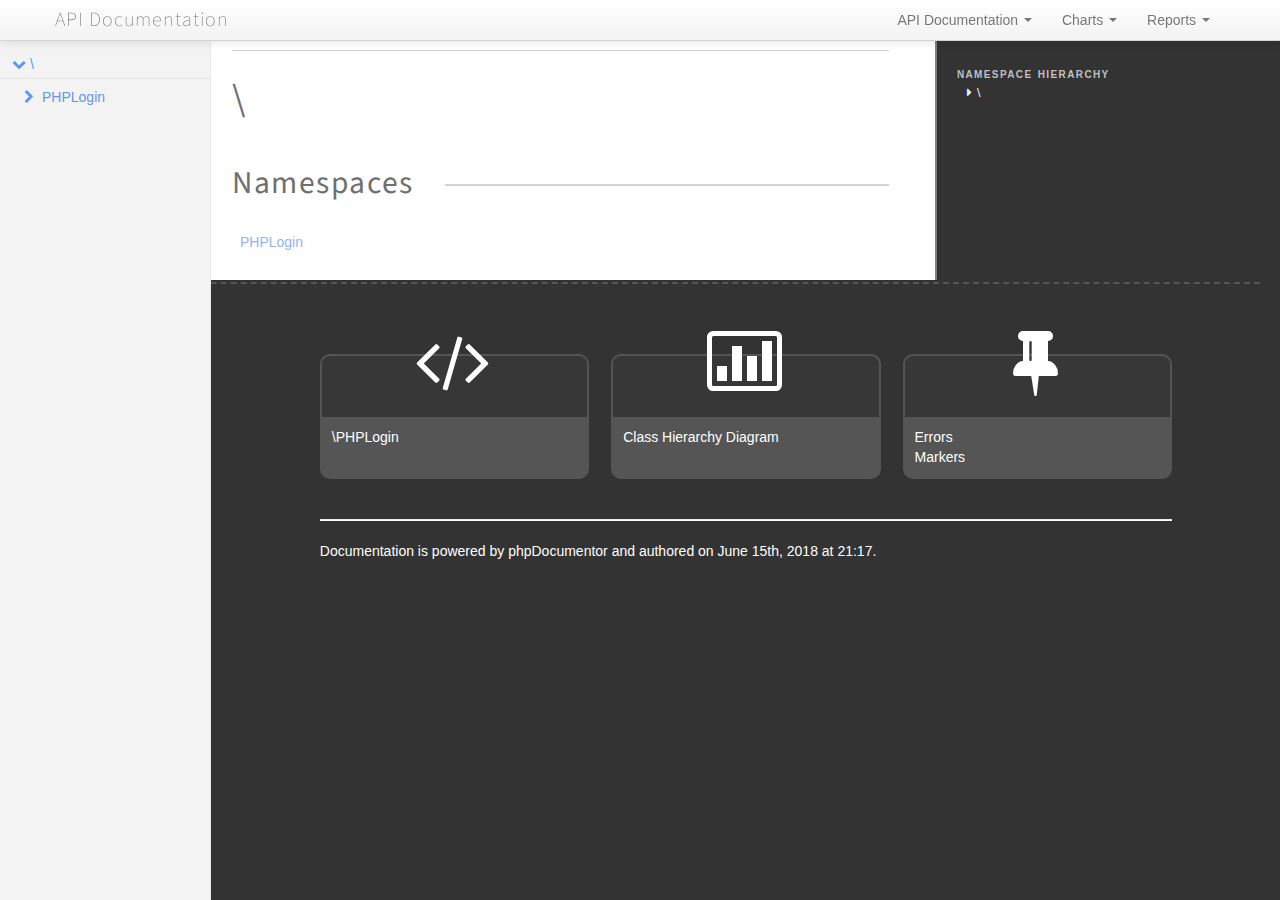
<file: tfg_JuanCarlosGonzalezQuesada/www/docs/api/index.html>
<!DOCTYPE html>
<html lang="en">
<head>
    <meta name="viewport" content="width=device-width, initial-scale=1.0, maximum-scale=1.0, user-scalable=0"/>
    <meta charset="utf-8"/>
    <title>API Documentation</title>
    <meta name="author" content=""/>
    <meta name="description" content=""/>

    <link href="css/bootstrap-combined.no-icons.min.css" rel="stylesheet">
    <link href="css/font-awesome.min.css" rel="stylesheet">
    <link href="css/prism.css" rel="stylesheet" media="all"/>
    <link href="css/template.css" rel="stylesheet" media="all"/>
    
    <!--[if lt IE 9]>
    <script src="js/html5.js"></script>
    <![endif]-->
    <script src="js/jquery-1.11.0.min.js"></script>
    <script src="js/ui/1.10.4/jquery-ui.min.js"></script>
    <script src="js/bootstrap.min.js"></script>
    <script src="js/jquery.smooth-scroll.js"></script>
    <script src="js/prism.min.js"></script>
    <!-- TODO: Add http://jscrollpane.kelvinluck.com/ to style the scrollbars for browsers not using webkit-->
    
    <link rel="shortcut icon" href="images/favicon.ico"/>
    <link rel="apple-touch-icon" href="images/apple-touch-icon.png"/>
    <link rel="apple-touch-icon" sizes="72x72" href="images/apple-touch-icon-72x72.png"/>
    <link rel="apple-touch-icon" sizes="114x114" href="images/apple-touch-icon-114x114.png"/>
</head>
<body>

<div class="navbar navbar-fixed-top">
    <div class="navbar-inner">
        <div class="container">
            <a class="btn btn-navbar" data-toggle="collapse" data-target=".nav-collapse">
                <i class="icon-ellipsis-vertical"></i>
            </a>
            <a class="brand" href="index.html">API Documentation</a>

            <div class="nav-collapse">
                <ul class="nav pull-right">
                                        <li class="dropdown">
                        <a href="index.html" class="dropdown-toggle" data-toggle="dropdown">
                            API Documentation <b class="caret"></b>
                        </a>
                        <ul class="dropdown-menu">
                                                        <li><a href="namespaces/PHPLogin.html">\PHPLogin</a></li>
                                                    </ul>
                    </li>
                                        <li class="dropdown" id="charts-menu">
                        <a href="#" class="dropdown-toggle" data-toggle="dropdown">
                            Charts <b class="caret"></b>
                        </a>
                        <ul class="dropdown-menu">
                            <li>
                                <a href="graphs/class.html">
                                    <i class="icon-list-alt"></i>&#160;Class hierarchy diagram
                                </a>
                            </li>
                        </ul>
                    </li>
                    <li class="dropdown" id="reports-menu">
                        <a href="#" class="dropdown-toggle" data-toggle="dropdown">
                            Reports <b class="caret"></b>
                        </a>
                        <ul class="dropdown-menu">
                            <li>
                                <a href="reports/errors.html">
                                                                                                                                                                                                                                                                                                                                                                                                                                                                                                                                                                                                                                                                                                                                                                                                                                                                                                                                                                                                                                                                                                                                                                                                                                                                                                                                                                                                                                                                                                                                                                                                                                                                                            <i class="icon-list-alt"></i>&#160;Errors <span class="label label-info pull-right">2</span>
                                </a>
                            </li>
                            <li>
                                <a href="reports/markers.html">
                                                                                                                                                                                                                                                                                                                                                                                                                                                                                                                                                                                                                                                                                                                                                                                                                                                                                                                                                                                                                                                                                                                                                                                                                                                                                                                                                                                                                                                                                                                                                                                                                                                                                            <i class="icon-list-alt"></i>&#160;Markers <span class="label label-info pull-right">0</span>
                                </a>
                            </li>
                            <li>
                                <a href="reports/deprecated.html">
                                                                                                            <i class="icon-list-alt"></i>&#160;Deprecated <span class="label label-info pull-right">0</span>
                                </a>
                            </li>
                        </ul>
                    </li>
                </ul>
            </div>
        </div>
    </div>
    <!--<div class="go_to_top">-->
    <!--<a href="#___" style="color: inherit">Back to top&#160;&#160;<i class="icon-upload icon-white"></i></a>-->
    <!--</div>-->
</div>

<div id="___" class="container-fluid">
        <section class="row-fluid">
        <div class="span2 sidebar">
                                <div class="accordion" style="margin-bottom: 0">
        <div class="accordion-group">
            <div class="accordion-heading">
                                    <a class="accordion-toggle " data-toggle="collapse" data-target="#namespace-1383408813"></a>
                                <a href="namespaces/default.html" style="margin-left: 30px; padding-left: 0">\</a>
            </div>
            <div id="namespace-1383408813" class="accordion-body collapse in">
                <div class="accordion-inner">

                                                    <div class="accordion" style="margin-bottom: 0">
        <div class="accordion-group">
            <div class="accordion-heading">
                                    <a class="accordion-toggle collapsed" data-toggle="collapse" data-target="#namespace-317848537"></a>
                                <a href="namespaces/PHPLogin.html" style="margin-left: 30px; padding-left: 0">PHPLogin</a>
            </div>
            <div id="namespace-317848537" class="accordion-body collapse ">
                <div class="accordion-inner">

                                                    <div class="accordion" style="margin-bottom: 0">
        <div class="accordion-group">
            <div class="accordion-heading">
                                    <a class="accordion-toggle collapsed" data-toggle="collapse" data-target="#namespace-1735266455"></a>
                                <a href="namespaces/PHPLogin.Traits.html" style="margin-left: 30px; padding-left: 0">Traits</a>
            </div>
            <div id="namespace-1735266455" class="accordion-body collapse ">
                <div class="accordion-inner">

                    
                    <ul>
                                                                            <li class="trait"><a href="classes/PHPLogin.Traits.PermissionTrait.html">PermissionTrait</a></li>
                                                    <li class="trait"><a href="classes/PHPLogin.Traits.RoleTrait.html">RoleTrait</a></li>
                                                                    </ul>
                </div>
            </div>
        </div>
    </div>

                    
                    <ul>
                                                                                                    <li class="class"><a href="classes/PHPLogin.AdminFunctions.html">AdminFunctions</a></li>
                                                    <li class="class"><a href="classes/PHPLogin.AppConfig.html">AppConfig</a></li>
                                                    <li class="class"><a href="classes/PHPLogin.AuthorizationHandler.html">AuthorizationHandler</a></li>
                                                    <li class="class"><a href="classes/PHPLogin.CookieHandler.html">CookieHandler</a></li>
                                                    <li class="class"><a href="classes/PHPLogin.CSRFHandler.html">CSRFHandler</a></li>
                                                    <li class="class"><a href="classes/PHPLogin.DbConn.html">DbConn</a></li>
                                                    <li class="class"><a href="classes/PHPLogin.ImgHandler.html">ImgHandler</a></li>
                                                    <li class="class"><a href="classes/PHPLogin.LoginHandler.html">LoginHandler</a></li>
                                                    <li class="class"><a href="classes/PHPLogin.MailHandler.html">MailHandler</a></li>
                                                    <li class="class"><a href="classes/PHPLogin.MiscFunctions.html">MiscFunctions</a></li>
                                                    <li class="class"><a href="classes/PHPLogin.PageConstructor.html">PageConstructor</a></li>
                                                    <li class="class"><a href="classes/PHPLogin.PasswordHandler.html">PasswordHandler</a></li>
                                                    <li class="class"><a href="classes/PHPLogin.PermissionHandler.html">PermissionHandler</a></li>
                                                    <li class="class"><a href="classes/PHPLogin.ProfileData.html">ProfileData</a></li>
                                                    <li class="class"><a href="classes/PHPLogin.RoleHandler.html">RoleHandler</a></li>
                                                    <li class="class"><a href="classes/PHPLogin.TokenHandler.html">TokenHandler</a></li>
                                                    <li class="class"><a href="classes/PHPLogin.UserData.html">UserData</a></li>
                                                    <li class="class"><a href="classes/PHPLogin.UserHandler.html">UserHandler</a></li>
                                            </ul>
                </div>
            </div>
        </div>
    </div>

                    
                    <ul>
                                                                                            </ul>
                </div>
            </div>
        </div>
    </div>

        </div>
    </section>
    <section class="row-fluid">
        <div class="span10 offset2">
            <div class="row-fluid">
                <div class="span8 content namespace">
                    <nav>
                                                
                                            </nav>
                    <h1><small></small>\</h1>

                                        <h2>Namespaces</h2>
                    <table class="table table-hover">
                                                    <tr>
                                <td><a href="namespaces/PHPLogin.html">PHPLogin</a></td>
                            </tr>
                                            </table>
                    
                    
                    
                                    </div>

                <aside class="span4 detailsbar">
                    <dl>
                        <dt>Namespace hierarchy</dt>
                        <dd class="hierarchy">
                                                                                                                                                <div class="namespace-wrapper">\</div>
                        </dd>
                    </dl>
                </aside>
            </div>

            
            
        </div>
    </section>

    <footer class="row-fluid">
        <section class="span10 offset2">
            <section class="row-fluid">
                <section class="span10 offset1">
                    <section class="row-fluid footer-sections">
                        <section class="span4">
                                                        <h1><i class="icon-code"></i></h1>
                            <div>
                                <ul>
                                                                            <li><a href="namespaces/PHPLogin.html">\PHPLogin</a></li>
                                                                    </ul>
                            </div>
                        </section>
                        <section class="span4">
                                                        <h1><i class="icon-bar-chart"></i></h1>
                            <div>
                                <ul>
                                    <li><a href="graphs/class.html">Class Hierarchy Diagram</a></li>
                                </ul>
                            </div>
                        </section>
                        <section class="span4">
                                                        <h1><i class="icon-pushpin"></i></h1>
                            <div>
                                <ul>
                                    <li><a href="reports/errors.html">Errors</a></li>
                                    <li><a href="reports/markers.html">Markers</a></li>
                                </ul>
                            </div>
                        </section>
                    </section>
                </section>
            </section>
            <section class="row-fluid">
                <section class="span10 offset1">
                    <hr />
                    Documentation is powered by <a href="http://www.phpdoc.org/">phpDocumentor </a> and authored
                    on June 15th, 2018 at 21:17.
                </section>
            </section>
        </section>
    </footer>
</div>

</body>
</html>
</file>
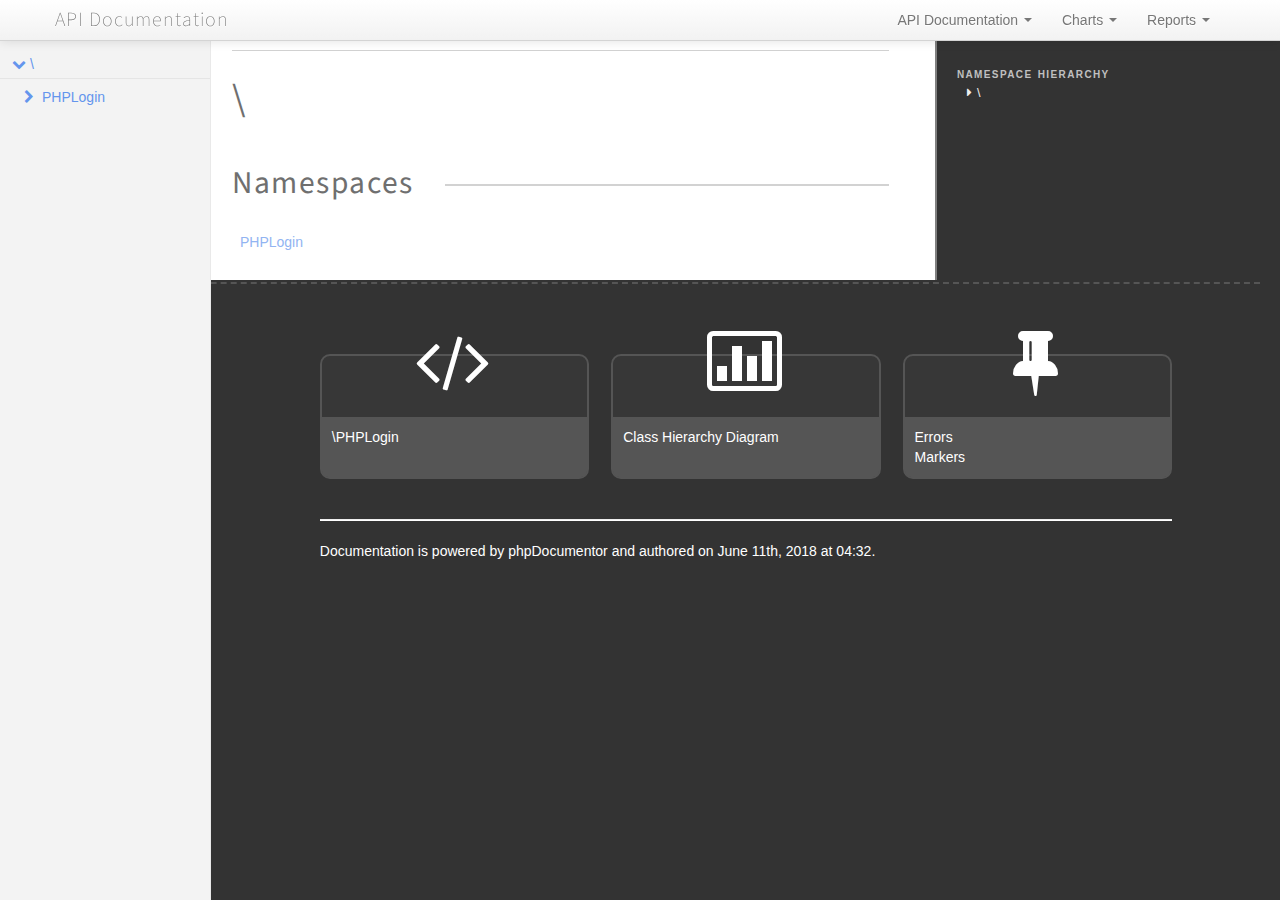
<file: tfg_JuanCarlosGonzalezQuesada/www/docs/api/[A/index.html>
<!DOCTYPE html>
<html lang="en">
<head>
    <meta name="viewport" content="width=device-width, initial-scale=1.0, maximum-scale=1.0, user-scalable=0"/>
    <meta charset="utf-8"/>
    <title>API Documentation</title>
    <meta name="author" content=""/>
    <meta name="description" content=""/>

    <link href="css/bootstrap-combined.no-icons.min.css" rel="stylesheet">
    <link href="css/font-awesome.min.css" rel="stylesheet">
    <link href="css/prism.css" rel="stylesheet" media="all"/>
    <link href="css/template.css" rel="stylesheet" media="all"/>
    
    <!--[if lt IE 9]>
    <script src="js/html5.js"></script>
    <![endif]-->
    <script src="js/jquery-1.11.0.min.js"></script>
    <script src="js/ui/1.10.4/jquery-ui.min.js"></script>
    <script src="js/bootstrap.min.js"></script>
    <script src="js/jquery.smooth-scroll.js"></script>
    <script src="js/prism.min.js"></script>
    <!-- TODO: Add http://jscrollpane.kelvinluck.com/ to style the scrollbars for browsers not using webkit-->
    
    <link rel="shortcut icon" href="images/favicon.ico"/>
    <link rel="apple-touch-icon" href="images/apple-touch-icon.png"/>
    <link rel="apple-touch-icon" sizes="72x72" href="images/apple-touch-icon-72x72.png"/>
    <link rel="apple-touch-icon" sizes="114x114" href="images/apple-touch-icon-114x114.png"/>
</head>
<body>

<div class="navbar navbar-fixed-top">
    <div class="navbar-inner">
        <div class="container">
            <a class="btn btn-navbar" data-toggle="collapse" data-target=".nav-collapse">
                <i class="icon-ellipsis-vertical"></i>
            </a>
            <a class="brand" href="index.html">API Documentation</a>

            <div class="nav-collapse">
                <ul class="nav pull-right">
                                        <li class="dropdown">
                        <a href="index.html" class="dropdown-toggle" data-toggle="dropdown">
                            API Documentation <b class="caret"></b>
                        </a>
                        <ul class="dropdown-menu">
                                                        <li><a href="namespaces/PHPLogin.html">\PHPLogin</a></li>
                                                    </ul>
                    </li>
                                        <li class="dropdown" id="charts-menu">
                        <a href="#" class="dropdown-toggle" data-toggle="dropdown">
                            Charts <b class="caret"></b>
                        </a>
                        <ul class="dropdown-menu">
                            <li>
                                <a href="graphs/class.html">
                                    <i class="icon-list-alt"></i>&#160;Class hierarchy diagram
                                </a>
                            </li>
                        </ul>
                    </li>
                    <li class="dropdown" id="reports-menu">
                        <a href="#" class="dropdown-toggle" data-toggle="dropdown">
                            Reports <b class="caret"></b>
                        </a>
                        <ul class="dropdown-menu">
                            <li>
                                <a href="reports/errors.html">
                                                                                                                                                                                                                                                                                                                                                                                                                                                                                                                                                                                                                                                                                                                                                                                                                                                                                                                                                                                                                                                                                                                                                                                                                                                                                                                                                                                                                                                                                                                                                                                                                                                                                            <i class="icon-list-alt"></i>&#160;Errors <span class="label label-info pull-right">0</span>
                                </a>
                            </li>
                            <li>
                                <a href="reports/markers.html">
                                                                                                                                                                                                                                                                                                                                                                                                                                                                                                                                                                                                                                                                                                                                                                                                                                                                                                                                                                                                                                                                                                                                                                                                                                                                                                                                                                                                                                                                                                                                                                                                                                                                                            <i class="icon-list-alt"></i>&#160;Markers <span class="label label-info pull-right">0</span>
                                </a>
                            </li>
                            <li>
                                <a href="reports/deprecated.html">
                                                                                                            <i class="icon-list-alt"></i>&#160;Deprecated <span class="label label-info pull-right">0</span>
                                </a>
                            </li>
                        </ul>
                    </li>
                </ul>
            </div>
        </div>
    </div>
    <!--<div class="go_to_top">-->
    <!--<a href="#___" style="color: inherit">Back to top&#160;&#160;<i class="icon-upload icon-white"></i></a>-->
    <!--</div>-->
</div>

<div id="___" class="container-fluid">
        <section class="row-fluid">
        <div class="span2 sidebar">
                                <div class="accordion" style="margin-bottom: 0">
        <div class="accordion-group">
            <div class="accordion-heading">
                                    <a class="accordion-toggle " data-toggle="collapse" data-target="#namespace-1123746910"></a>
                                <a href="namespaces/default.html" style="margin-left: 30px; padding-left: 0">\</a>
            </div>
            <div id="namespace-1123746910" class="accordion-body collapse in">
                <div class="accordion-inner">

                                                    <div class="accordion" style="margin-bottom: 0">
        <div class="accordion-group">
            <div class="accordion-heading">
                                    <a class="accordion-toggle collapsed" data-toggle="collapse" data-target="#namespace-1260438337"></a>
                                <a href="namespaces/PHPLogin.html" style="margin-left: 30px; padding-left: 0">PHPLogin</a>
            </div>
            <div id="namespace-1260438337" class="accordion-body collapse ">
                <div class="accordion-inner">

                                                    <div class="accordion" style="margin-bottom: 0">
        <div class="accordion-group">
            <div class="accordion-heading">
                                    <a class="accordion-toggle collapsed" data-toggle="collapse" data-target="#namespace-68951657"></a>
                                <a href="namespaces/PHPLogin.Traits.html" style="margin-left: 30px; padding-left: 0">Traits</a>
            </div>
            <div id="namespace-68951657" class="accordion-body collapse ">
                <div class="accordion-inner">

                    
                    <ul>
                                                                            <li class="trait"><a href="classes/PHPLogin.Traits.PermissionTrait.html">PermissionTrait</a></li>
                                                    <li class="trait"><a href="classes/PHPLogin.Traits.RoleTrait.html">RoleTrait</a></li>
                                                                    </ul>
                </div>
            </div>
        </div>
    </div>

                    
                    <ul>
                                                                                                    <li class="class"><a href="classes/PHPLogin.AdminFunctions.html">AdminFunctions</a></li>
                                                    <li class="class"><a href="classes/PHPLogin.AppConfig.html">AppConfig</a></li>
                                                    <li class="class"><a href="classes/PHPLogin.AuthorizationHandler.html">AuthorizationHandler</a></li>
                                                    <li class="class"><a href="classes/PHPLogin.CookieHandler.html">CookieHandler</a></li>
                                                    <li class="class"><a href="classes/PHPLogin.CSRFHandler.html">CSRFHandler</a></li>
                                                    <li class="class"><a href="classes/PHPLogin.DbConn.html">DbConn</a></li>
                                                    <li class="class"><a href="classes/PHPLogin.ImgHandler.html">ImgHandler</a></li>
                                                    <li class="class"><a href="classes/PHPLogin.LoginHandler.html">LoginHandler</a></li>
                                                    <li class="class"><a href="classes/PHPLogin.MailHandler.html">MailHandler</a></li>
                                                    <li class="class"><a href="classes/PHPLogin.MiscFunctions.html">MiscFunctions</a></li>
                                                    <li class="class"><a href="classes/PHPLogin.PageConstructor.html">PageConstructor</a></li>
                                                    <li class="class"><a href="classes/PHPLogin.PasswordHandler.html">PasswordHandler</a></li>
                                                    <li class="class"><a href="classes/PHPLogin.PermissionHandler.html">PermissionHandler</a></li>
                                                    <li class="class"><a href="classes/PHPLogin.ProfileData.html">ProfileData</a></li>
                                                    <li class="class"><a href="classes/PHPLogin.RoleHandler.html">RoleHandler</a></li>
                                                    <li class="class"><a href="classes/PHPLogin.TokenHandler.html">TokenHandler</a></li>
                                                    <li class="class"><a href="classes/PHPLogin.UserData.html">UserData</a></li>
                                                    <li class="class"><a href="classes/PHPLogin.UserHandler.html">UserHandler</a></li>
                                            </ul>
                </div>
            </div>
        </div>
    </div>

                    
                    <ul>
                                                                                            </ul>
                </div>
            </div>
        </div>
    </div>

        </div>
    </section>
    <section class="row-fluid">
        <div class="span10 offset2">
            <div class="row-fluid">
                <div class="span8 content namespace">
                    <nav>
                                                
                                            </nav>
                    <h1><small></small>\</h1>

                                        <h2>Namespaces</h2>
                    <table class="table table-hover">
                                                    <tr>
                                <td><a href="namespaces/PHPLogin.html">PHPLogin</a></td>
                            </tr>
                                            </table>
                    
                    
                    
                                    </div>

                <aside class="span4 detailsbar">
                    <dl>
                        <dt>Namespace hierarchy</dt>
                        <dd class="hierarchy">
                                                                                                                                                <div class="namespace-wrapper">\</div>
                        </dd>
                    </dl>
                </aside>
            </div>

            
            
        </div>
    </section>

    <footer class="row-fluid">
        <section class="span10 offset2">
            <section class="row-fluid">
                <section class="span10 offset1">
                    <section class="row-fluid footer-sections">
                        <section class="span4">
                                                        <h1><i class="icon-code"></i></h1>
                            <div>
                                <ul>
                                                                            <li><a href="namespaces/PHPLogin.html">\PHPLogin</a></li>
                                                                    </ul>
                            </div>
                        </section>
                        <section class="span4">
                                                        <h1><i class="icon-bar-chart"></i></h1>
                            <div>
                                <ul>
                                    <li><a href="graphs/class.html">Class Hierarchy Diagram</a></li>
                                </ul>
                            </div>
                        </section>
                        <section class="span4">
                                                        <h1><i class="icon-pushpin"></i></h1>
                            <div>
                                <ul>
                                    <li><a href="reports/errors.html">Errors</a></li>
                                    <li><a href="reports/markers.html">Markers</a></li>
                                </ul>
                            </div>
                        </section>
                    </section>
                </section>
            </section>
            <section class="row-fluid">
                <section class="span10 offset1">
                    <hr />
                    Documentation is powered by <a href="http://www.phpdoc.org/">phpDocumentor </a> and authored
                    on June 11th, 2018 at 04:32.
                </section>
            </section>
        </section>
    </footer>
</div>

</body>
</html>
</file>
<file: tfg_JuanCarlosGonzalezQuesada/www/docs/api/css/prism.css>
/**
 * prism.js default theme for JavaScript, CSS and HTML
 * Based on dabblet (http://dabblet.com)
 * @author Lea Verou
 */

code[class*="language-"],
pre[class*="language-"] {
	color: black;
	text-shadow: 0 1px white;
	font-family: Consolas, Monaco, 'Andale Mono', monospace;
	direction: ltr;
	text-align: left;
	white-space: pre;
	word-spacing: normal;

	-moz-tab-size: 4;
	-o-tab-size: 4;
	tab-size: 4;

	-webkit-hyphens: none;
	-moz-hyphens: none;
	-ms-hyphens: none;
	hyphens: none;
}

::-moz-selection {
	text-shadow: none;
	background: #b3d4fc;
}

::selection {
	text-shadow: none;
	background: #b3d4fc;
}

@media print {
	code[class*="language-"],
	pre[class*="language-"] {
		text-shadow: none;
	}
}

/* Code blocks */
pre[class*="language-"] {
	padding: 1em;
	margin: .5em 0;
	overflow: auto;
}

:not(pre) > code[class*="language-"],
pre[class*="language-"] {
	background: #f5f2f0;
}

/* Inline code */
:not(pre) > code[class*="language-"] {
	padding: .1em;
	border-radius: .3em;
}

.token.comment,
.token.prolog,
.token.doctype,
.token.cdata {
	color: slategray;
}

.token.punctuation {
	color: #999;
}

.namespace {
	opacity: .7;
}

.token.property,
.token.tag,
.token.boolean,
.token.number {
	color: #905;
}

.token.selector,
.token.attr-name,
.token.string {
	color: #690;
}

.token.operator,
.token.entity,
.token.url,
.language-css .token.string,
.style .token.string {
	color: #a67f59;
	background: hsla(0,0%,100%,.5);
}

.token.atrule,
.token.attr-value,
.token.keyword {
	color: #07a;
}


.token.regex,
.token.important {
	color: #e90;
}

.token.important {
	font-weight: bold;
}

.token.entity {
	cursor: help;
}
pre[data-line] {
	position: relative;
	padding: 1em 0 1em 3em;
}

.line-highlight {
	position: absolute;
	left: 0;
	right: 0;
	padding: inherit 0;
	margin-top: 1em; /* Same as .prism’s padding-top */

	background: hsla(24, 20%, 50%,.08);
	background: -moz-linear-gradient(left, hsla(24, 20%, 50%,.1) 70%, hsla(24, 20%, 50%,0));
	background: -webkit-linear-gradient(left, hsla(24, 20%, 50%,.1) 70%, hsla(24, 20%, 50%,0));
	background: -o-linear-gradient(left, hsla(24, 20%, 50%,.1) 70%, hsla(24, 20%, 50%,0));
	background: linear-gradient(left, hsla(24, 20%, 50%,.1) 70%, hsla(24, 20%, 50%,0));
	
	pointer-events: none;
	
	line-height: inherit;
	white-space: pre;
}

	.line-highlight:before,
	.line-highlight[data-end]:after {
		content: attr(data-start);
		position: absolute;
		top: .4em;
		left: .6em;
		min-width: 1em;
		padding: 0 .5em;
		background-color: hsla(24, 20%, 50%,.4);
		color: hsl(24, 20%, 95%);
		font: bold 65%/1.5 sans-serif;
		text-align: center;
		vertical-align: .3em;
		border-radius: 999px;
		text-shadow: none;
		box-shadow: 0 1px white;
	}
	
	.line-highlight[data-end]:after {
		content: attr(data-end);
		top: auto;
		bottom: .4em;
	}
pre.line-numbers {
	position: relative;
	padding-left: 3.8em;
	counter-reset: linenumber;
}

pre.line-numbers > code {
	position: relative;
}

.line-numbers .line-numbers-rows {
	position: absolute;
	pointer-events: none;
	top: 0;
	font-size: 100%;
	left: -3.8em;
	width: 3em; /* works for line-numbers below 1000 lines */
	letter-spacing: -1px;
	border-right: 1px solid #999;

	-webkit-user-select: none;
	-moz-user-select: none;
	-ms-user-select: none;
	user-select: none;

}

	.line-numbers-rows > span {
		pointer-events: none;
		display: block;
		counter-increment: linenumber;
	}

		.line-numbers-rows > span:before {
			content: counter(linenumber);
			color: #999;
			display: block;
			padding-right: 0.8em;
			text-align: right;
		}
</file>
<file: tfg_JuanCarlosGonzalezQuesada/www/docs/api/css/template.css>
@import url(https://fonts.googleapis.com/css?family=Source+Sans+Pro);
@import url('phpdocumentor-clean-icons/style.css');

body {
    padding-top:      40px;
    background-color: #333333;
}

a {
    color: #6495ed;
}
a.anchor {
    height: 40px;
    margin-top: -40px;
    display: block;
}

h1, h2, h3, h4, h5, h6, .brand {
    font-family:    'Source Sans Pro', sans-serif;
    font-weight:    normal;
    letter-spacing: 0.05em;
}

h2, h3, .detailsbar h1 {
    overflow:    hidden;
    white-space: nowrap;
    margin:      30px 0 20px 0;
}

h2:after, h3:after, .detailsbar h1:after {
    content:        '';
    display:        inline-block;
    vertical-align: middle;
    width:          100%;
    height:         2px;
    margin-left:    1em;
    background:     silver;
}

h3 {
    margin: 10px 0 20px 0;
}

h4 {
    margin:    20px 0 10px 0;
    color:     gray;
    font-size: 18.5px;
}

h3.public, h3.protected, h3.private {
    padding-left: 10px;
    text-overflow: ellipsis;
}

.table tr:first-of-type th, .table tr:first-of-type td {
    border-top: none;
}
.detailsbar {
    color:            #eeeeee;
    background-color: #333333;
    font-size:        0.9em;
    overflow:         hidden;
    border-left:      2px solid gray;
}

.detailsbar h1 {
    font-size:     1.5em;
    margin-bottom: 20px;
    margin-top:    0;
}

.detailsbar h2 {
    font-size: 1.2em;
    margin:    0;
    padding:   0;
}

.detailsbar h1:after {
    background: gray;
}
.detailsbar h2:after, .detailsbar h3:after {
    background: transparent;
}

.detailsbar dt {
    font-variant:   small-caps;
    text-transform: lowercase;
    font-size:      1.1em;
    letter-spacing: 0.1em;
    color:          silver;
}

.hierarchy div:nth-of-type(2) { margin-left: 11px; }
.hierarchy div:nth-of-type(3) { margin-left: 22px; }
.hierarchy div:nth-of-type(4) { margin-left: 33px; }
.hierarchy div:nth-of-type(5) { margin-left: 44px; }
.hierarchy div:nth-of-type(6) { margin-left: 55px; }
.hierarchy div:nth-of-type(7) { margin-left: 66px; }
.hierarchy div:nth-of-type(8) { margin-left: 77px; }
.hierarchy div:nth-of-type(9) { margin-left: 88px; }
.hierarchy div:before {
    content: "\f0da";
    font-family: FontAwesome;
    margin-right: 5px;
}

.row-fluid {
    background-color: white;
    overflow:         hidden;
}

footer.row-fluid, footer.row-fluid * {
    background-color: #333333;
    color:            white;
}

footer.row-fluid {
    border-top: 2px dashed #555;
    margin-top: 2px;
}

.footer-sections .span4 {
    border:        2px solid #555;
    text-align:    center;
    border-radius: 10px;
    margin-top:    70px;
    margin-bottom: 20px;
    background:    #373737;
}

.footer-sections .span4 h1 {
    background: transparent;
    margin-top: -30px;
    margin-bottom: 20px;
    font-size:  5em;
}

.footer-sections .span4 h1 * {
    background: transparent;
}

.footer-sections .span4 div {
    border-bottom-right-radius: 6px;
    border-bottom-left-radius: 6px;
    padding: 10px;
    min-height: 40px;
}
.footer-sections .span4 div, .footer-sections .span4 div * {
    background-color: #555;
}
.footer-sections .span4 ul {
    text-align: left;
    list-style: none;
    margin: 0;
    padding: 0;
}

.content {
    background-color: white;
    padding-right:    20px;
}

.content nav {
    text-align:     center;
    border-bottom:  1px solid silver;
    margin:         5px 0 20px 0;
    padding-bottom: 5px;
}

.content > h1 {
    padding-bottom: 15px;
}

.content > h1 small {
    display:        block;
    padding-bottom: 8px;
    font-size:      0.6em;
}

.deprecated {
    text-decoration: line-through;
}

.method {
    margin-bottom: 20px;
}

.method .signature .argument {
    color:       maroon;
    font-weight: bold;
}

.class #summary section.row-fluid {
    overflow: hidden
}

.class #summary .heading {
    font-weight: bold;
    text-align:  center;
}

.class #summary section .span4 {
    padding:        3px;
    overflow:       hidden;
    margin-bottom:  -9999px;
    padding-bottom: 9999px;
    white-space:    nowrap;
    text-overflow:  ellipsis;
    border-left:    5px solid transparent;
}

.class #summary section.public .span4:first-of-type:before,
.class #summary section.public .span6:first-of-type:before,
h3.public:before {
    font-family: FontAwesome;
    content:     "\f046";
    color:       green;
    display:     inline-block;
    width:       1.2em;
}

.class #summary section .span4:first-of-type,
.class #summary section .span6:first-of-type {
    padding-left: 21px;
}
.class #summary section .span4:first-of-type:before,
.class #summary section .span6:first-of-type:before {
    margin-left: -21px;
}
.class #summary section.protected .span4:first-of-type:before,
.class #summary section.protected .span6:first-of-type:before,
h3.protected:before {
    font-family: FontAwesome;
    content:     "\f132";
    color:       orange;
    display:     inline-block;
    width:       1.2em;
}

.class #summary section.private .span4:first-of-type:before,
.class #summary section.private .span6:first-of-type:before,
h3.private:before {
    font-family: FontAwesome;
    content:     "\f023";
    color:       red;
    display:     inline-block;
    width:       1.2em;
}

.class #summary section em {
    font-size: 0.9em;
    color: silver;
}
.class #summary .inherited {
    color:      gray;
    font-style: italic;
}

.accordion-group {
    border: none;
}

.accordion {
    margin-bottom: 0;
}

.accordion a:hover {
    text-decoration: none;
    background:      #333333;
    color:           #eeeeee;
}

.accordion-heading .accordion-toggle:before {
    content:      "\f078";
    font-family:  FontAwesome;
    margin-right: 5px;
}

.accordion-heading .accordion-toggle.collapsed:before {
    content: "\f054";
}
.accordion-heading .accordion-toggle {
    float: left;
    width: 16px;
    height: 16px;
    padding: 4px 2px 4px 12px;
}
.accordion-heading a {
    display: block;
    padding: 4px 12px;
}

.accordion-inner a {
    display: block;
    padding: 4px 12px;
}

.accordion-inner > ul a:before {
    font-family: 'phpdocumentor-clean-icons';
    content:      "\e001";
    margin-right: 5px;
}

.accordion-inner li.class a:before {
    content:      "\e002";
}

.accordion-inner li.interface a:before {
    content:      "\e001";
}

.accordion-inner li.trait a:before {
    content:      "\e000";
}

.accordion-inner {
    padding: 4px 0 4px 12px;
}
.accordion-inner ul {
    list-style: none;
    padding:    0;
    margin:     0;
}

.row-fluid .span2 {
    width: 16.5%;
}

body .modal {
    width: 90%; /* desired relative width */
    left: 5%; /* (100%-width)/2 */
    /* place center */
    margin-left:auto;
    margin-right:auto;
}

.side-nav.nav-list li a {
    overflow: hidden;
    white-space: nowrap;
    text-overflow: ellipsis;
}

@media (min-width: 767px) {
    .sidebar {
        position:         fixed;
        top:              40px;
        bottom:           0;
        background-color: #f3f3f3;
        left:             0;
        border-right:     1px solid #e9e9e9;
        overflow-y:       scroll;
        overflow-x:       hidden;
        padding-top:      10px;
    }

    .sidebar::-webkit-scrollbar {
        width: 10px;
    }

    .sidebar::-webkit-scrollbar-thumb {
        background:      #cccccc;
        background-clip: padding-box;
        border:          3px solid #f3f3f3;
        border-radius:   5px;
    }

    .sidebar::-webkit-scrollbar-button {
        display: none;
    }

    .sidebar::-webkit-scrollbar-track {
        background: #f3f3f3;
    }
}

@media (max-width: 979px) {
    body {
        padding-top: 0;
    }
}

@media (max-width: 767px) {
    .class #summary .heading {
        display: none;
    }

    .detailsbar h1 {
        display: none;
    }

    body {
        background-color: white;
    }

    footer.row-fluid, footer.row-fluid * {
        background-color: white;
    }

    .footer-sections .span4 h1 {
        color: #ccccd9;
        margin-top: 0;
    }

    .detailsbar {
        background-color: white;
        color: #333;
        border: none;
    }

    .row-fluid .span2 {
        width: 100%;
    }
}

@media (min-width: 767px) {
    .detailsbar {
        min-height:     100%;
        margin-bottom:  -99999px;
        padding-bottom: 99999px;
        padding-left:   20px;
        padding-top:    10px;
    }
}

@media (min-width: 1200px) {
    .row-fluid .span2 {
        width: 16.5%;
    }
}
</file>
<file: tfg_JuanCarlosGonzalezQuesada/www/docs/api/[A/css/prism.css>
/**
 * prism.js default theme for JavaScript, CSS and HTML
 * Based on dabblet (http://dabblet.com)
 * @author Lea Verou
 */

code[class*="language-"],
pre[class*="language-"] {
	color: black;
	text-shadow: 0 1px white;
	font-family: Consolas, Monaco, 'Andale Mono', monospace;
	direction: ltr;
	text-align: left;
	white-space: pre;
	word-spacing: normal;

	-moz-tab-size: 4;
	-o-tab-size: 4;
	tab-size: 4;

	-webkit-hyphens: none;
	-moz-hyphens: none;
	-ms-hyphens: none;
	hyphens: none;
}

::-moz-selection {
	text-shadow: none;
	background: #b3d4fc;
}

::selection {
	text-shadow: none;
	background: #b3d4fc;
}

@media print {
	code[class*="language-"],
	pre[class*="language-"] {
		text-shadow: none;
	}
}

/* Code blocks */
pre[class*="language-"] {
	padding: 1em;
	margin: .5em 0;
	overflow: auto;
}

:not(pre) > code[class*="language-"],
pre[class*="language-"] {
	background: #f5f2f0;
}

/* Inline code */
:not(pre) > code[class*="language-"] {
	padding: .1em;
	border-radius: .3em;
}

.token.comment,
.token.prolog,
.token.doctype,
.token.cdata {
	color: slategray;
}

.token.punctuation {
	color: #999;
}

.namespace {
	opacity: .7;
}

.token.property,
.token.tag,
.token.boolean,
.token.number {
	color: #905;
}

.token.selector,
.token.attr-name,
.token.string {
	color: #690;
}

.token.operator,
.token.entity,
.token.url,
.language-css .token.string,
.style .token.string {
	color: #a67f59;
	background: hsla(0,0%,100%,.5);
}

.token.atrule,
.token.attr-value,
.token.keyword {
	color: #07a;
}


.token.regex,
.token.important {
	color: #e90;
}

.token.important {
	font-weight: bold;
}

.token.entity {
	cursor: help;
}
pre[data-line] {
	position: relative;
	padding: 1em 0 1em 3em;
}

.line-highlight {
	position: absolute;
	left: 0;
	right: 0;
	padding: inherit 0;
	margin-top: 1em; /* Same as .prism’s padding-top */

	background: hsla(24, 20%, 50%,.08);
	background: -moz-linear-gradient(left, hsla(24, 20%, 50%,.1) 70%, hsla(24, 20%, 50%,0));
	background: -webkit-linear-gradient(left, hsla(24, 20%, 50%,.1) 70%, hsla(24, 20%, 50%,0));
	background: -o-linear-gradient(left, hsla(24, 20%, 50%,.1) 70%, hsla(24, 20%, 50%,0));
	background: linear-gradient(left, hsla(24, 20%, 50%,.1) 70%, hsla(24, 20%, 50%,0));
	
	pointer-events: none;
	
	line-height: inherit;
	white-space: pre;
}

	.line-highlight:before,
	.line-highlight[data-end]:after {
		content: attr(data-start);
		position: absolute;
		top: .4em;
		left: .6em;
		min-width: 1em;
		padding: 0 .5em;
		background-color: hsla(24, 20%, 50%,.4);
		color: hsl(24, 20%, 95%);
		font: bold 65%/1.5 sans-serif;
		text-align: center;
		vertical-align: .3em;
		border-radius: 999px;
		text-shadow: none;
		box-shadow: 0 1px white;
	}
	
	.line-highlight[data-end]:after {
		content: attr(data-end);
		top: auto;
		bottom: .4em;
	}
pre.line-numbers {
	position: relative;
	padding-left: 3.8em;
	counter-reset: linenumber;
}

pre.line-numbers > code {
	position: relative;
}

.line-numbers .line-numbers-rows {
	position: absolute;
	pointer-events: none;
	top: 0;
	font-size: 100%;
	left: -3.8em;
	width: 3em; /* works for line-numbers below 1000 lines */
	letter-spacing: -1px;
	border-right: 1px solid #999;

	-webkit-user-select: none;
	-moz-user-select: none;
	-ms-user-select: none;
	user-select: none;

}

	.line-numbers-rows > span {
		pointer-events: none;
		display: block;
		counter-increment: linenumber;
	}

		.line-numbers-rows > span:before {
			content: counter(linenumber);
			color: #999;
			display: block;
			padding-right: 0.8em;
			text-align: right;
		}
</file>
<file: tfg_JuanCarlosGonzalezQuesada/www/docs/api/[A/css/template.css>
@import url(https://fonts.googleapis.com/css?family=Source+Sans+Pro);
@import url('phpdocumentor-clean-icons/style.css');

body {
    padding-top:      40px;
    background-color: #333333;
}

a {
    color: #6495ed;
}
a.anchor {
    height: 40px;
    margin-top: -40px;
    display: block;
}

h1, h2, h3, h4, h5, h6, .brand {
    font-family:    'Source Sans Pro', sans-serif;
    font-weight:    normal;
    letter-spacing: 0.05em;
}

h2, h3, .detailsbar h1 {
    overflow:    hidden;
    white-space: nowrap;
    margin:      30px 0 20px 0;
}

h2:after, h3:after, .detailsbar h1:after {
    content:        '';
    display:        inline-block;
    vertical-align: middle;
    width:          100%;
    height:         2px;
    margin-left:    1em;
    background:     silver;
}

h3 {
    margin: 10px 0 20px 0;
}

h4 {
    margin:    20px 0 10px 0;
    color:     gray;
    font-size: 18.5px;
}

h3.public, h3.protected, h3.private {
    padding-left: 10px;
    text-overflow: ellipsis;
}

.table tr:first-of-type th, .table tr:first-of-type td {
    border-top: none;
}
.detailsbar {
    color:            #eeeeee;
    background-color: #333333;
    font-size:        0.9em;
    overflow:         hidden;
    border-left:      2px solid gray;
}

.detailsbar h1 {
    font-size:     1.5em;
    margin-bottom: 20px;
    margin-top:    0;
}

.detailsbar h2 {
    font-size: 1.2em;
    margin:    0;
    padding:   0;
}

.detailsbar h1:after {
    background: gray;
}
.detailsbar h2:after, .detailsbar h3:after {
    background: transparent;
}

.detailsbar dt {
    font-variant:   small-caps;
    text-transform: lowercase;
    font-size:      1.1em;
    letter-spacing: 0.1em;
    color:          silver;
}

.hierarchy div:nth-of-type(2) { margin-left: 11px; }
.hierarchy div:nth-of-type(3) { margin-left: 22px; }
.hierarchy div:nth-of-type(4) { margin-left: 33px; }
.hierarchy div:nth-of-type(5) { margin-left: 44px; }
.hierarchy div:nth-of-type(6) { margin-left: 55px; }
.hierarchy div:nth-of-type(7) { margin-left: 66px; }
.hierarchy div:nth-of-type(8) { margin-left: 77px; }
.hierarchy div:nth-of-type(9) { margin-left: 88px; }
.hierarchy div:before {
    content: "\f0da";
    font-family: FontAwesome;
    margin-right: 5px;
}

.row-fluid {
    background-color: white;
    overflow:         hidden;
}

footer.row-fluid, footer.row-fluid * {
    background-color: #333333;
    color:            white;
}

footer.row-fluid {
    border-top: 2px dashed #555;
    margin-top: 2px;
}

.footer-sections .span4 {
    border:        2px solid #555;
    text-align:    center;
    border-radius: 10px;
    margin-top:    70px;
    margin-bottom: 20px;
    background:    #373737;
}

.footer-sections .span4 h1 {
    background: transparent;
    margin-top: -30px;
    margin-bottom: 20px;
    font-size:  5em;
}

.footer-sections .span4 h1 * {
    background: transparent;
}

.footer-sections .span4 div {
    border-bottom-right-radius: 6px;
    border-bottom-left-radius: 6px;
    padding: 10px;
    min-height: 40px;
}
.footer-sections .span4 div, .footer-sections .span4 div * {
    background-color: #555;
}
.footer-sections .span4 ul {
    text-align: left;
    list-style: none;
    margin: 0;
    padding: 0;
}

.content {
    background-color: white;
    padding-right:    20px;
}

.content nav {
    text-align:     center;
    border-bottom:  1px solid silver;
    margin:         5px 0 20px 0;
    padding-bottom: 5px;
}

.content > h1 {
    padding-bottom: 15px;
}

.content > h1 small {
    display:        block;
    padding-bottom: 8px;
    font-size:      0.6em;
}

.deprecated {
    text-decoration: line-through;
}

.method {
    margin-bottom: 20px;
}

.method .signature .argument {
    color:       maroon;
    font-weight: bold;
}

.class #summary section.row-fluid {
    overflow: hidden
}

.class #summary .heading {
    font-weight: bold;
    text-align:  center;
}

.class #summary section .span4 {
    padding:        3px;
    overflow:       hidden;
    margin-bottom:  -9999px;
    padding-bottom: 9999px;
    white-space:    nowrap;
    text-overflow:  ellipsis;
    border-left:    5px solid transparent;
}

.class #summary section.public .span4:first-of-type:before,
.class #summary section.public .span6:first-of-type:before,
h3.public:before {
    font-family: FontAwesome;
    content:     "\f046";
    color:       green;
    display:     inline-block;
    width:       1.2em;
}

.class #summary section .span4:first-of-type,
.class #summary section .span6:first-of-type {
    padding-left: 21px;
}
.class #summary section .span4:first-of-type:before,
.class #summary section .span6:first-of-type:before {
    margin-left: -21px;
}
.class #summary section.protected .span4:first-of-type:before,
.class #summary section.protected .span6:first-of-type:before,
h3.protected:before {
    font-family: FontAwesome;
    content:     "\f132";
    color:       orange;
    display:     inline-block;
    width:       1.2em;
}

.class #summary section.private .span4:first-of-type:before,
.class #summary section.private .span6:first-of-type:before,
h3.private:before {
    font-family: FontAwesome;
    content:     "\f023";
    color:       red;
    display:     inline-block;
    width:       1.2em;
}

.class #summary section em {
    font-size: 0.9em;
    color: silver;
}
.class #summary .inherited {
    color:      gray;
    font-style: italic;
}

.accordion-group {
    border: none;
}

.accordion {
    margin-bottom: 0;
}

.accordion a:hover {
    text-decoration: none;
    background:      #333333;
    color:           #eeeeee;
}

.accordion-heading .accordion-toggle:before {
    content:      "\f078";
    font-family:  FontAwesome;
    margin-right: 5px;
}

.accordion-heading .accordion-toggle.collapsed:before {
    content: "\f054";
}
.accordion-heading .accordion-toggle {
    float: left;
    width: 16px;
    height: 16px;
    padding: 4px 2px 4px 12px;
}
.accordion-heading a {
    display: block;
    padding: 4px 12px;
}

.accordion-inner a {
    display: block;
    padding: 4px 12px;
}

.accordion-inner > ul a:before {
    font-family: 'phpdocumentor-clean-icons';
    content:      "\e001";
    margin-right: 5px;
}

.accordion-inner li.class a:before {
    content:      "\e002";
}

.accordion-inner li.interface a:before {
    content:      "\e001";
}

.accordion-inner li.trait a:before {
    content:      "\e000";
}

.accordion-inner {
    padding: 4px 0 4px 12px;
}
.accordion-inner ul {
    list-style: none;
    padding:    0;
    margin:     0;
}

.row-fluid .span2 {
    width: 16.5%;
}

body .modal {
    width: 90%; /* desired relative width */
    left: 5%; /* (100%-width)/2 */
    /* place center */
    margin-left:auto;
    margin-right:auto;
}

.side-nav.nav-list li a {
    overflow: hidden;
    white-space: nowrap;
    text-overflow: ellipsis;
}

@media (min-width: 767px) {
    .sidebar {
        position:         fixed;
        top:              40px;
        bottom:           0;
        background-color: #f3f3f3;
        left:             0;
        border-right:     1px solid #e9e9e9;
        overflow-y:       scroll;
        overflow-x:       hidden;
        padding-top:      10px;
    }

    .sidebar::-webkit-scrollbar {
        width: 10px;
    }

    .sidebar::-webkit-scrollbar-thumb {
        background:      #cccccc;
        background-clip: padding-box;
        border:          3px solid #f3f3f3;
        border-radius:   5px;
    }

    .sidebar::-webkit-scrollbar-button {
        display: none;
    }

    .sidebar::-webkit-scrollbar-track {
        background: #f3f3f3;
    }
}

@media (max-width: 979px) {
    body {
        padding-top: 0;
    }
}

@media (max-width: 767px) {
    .class #summary .heading {
        display: none;
    }

    .detailsbar h1 {
        display: none;
    }

    body {
        background-color: white;
    }

    footer.row-fluid, footer.row-fluid * {
        background-color: white;
    }

    .footer-sections .span4 h1 {
        color: #ccccd9;
        margin-top: 0;
    }

    .detailsbar {
        background-color: white;
        color: #333;
        border: none;
    }

    .row-fluid .span2 {
        width: 100%;
    }
}

@media (min-width: 767px) {
    .detailsbar {
        min-height:     100%;
        margin-bottom:  -99999px;
        padding-bottom: 99999px;
        padding-left:   20px;
        padding-top:    10px;
    }
}

@media (min-width: 1200px) {
    .row-fluid .span2 {
        width: 16.5%;
    }
}
</file>
